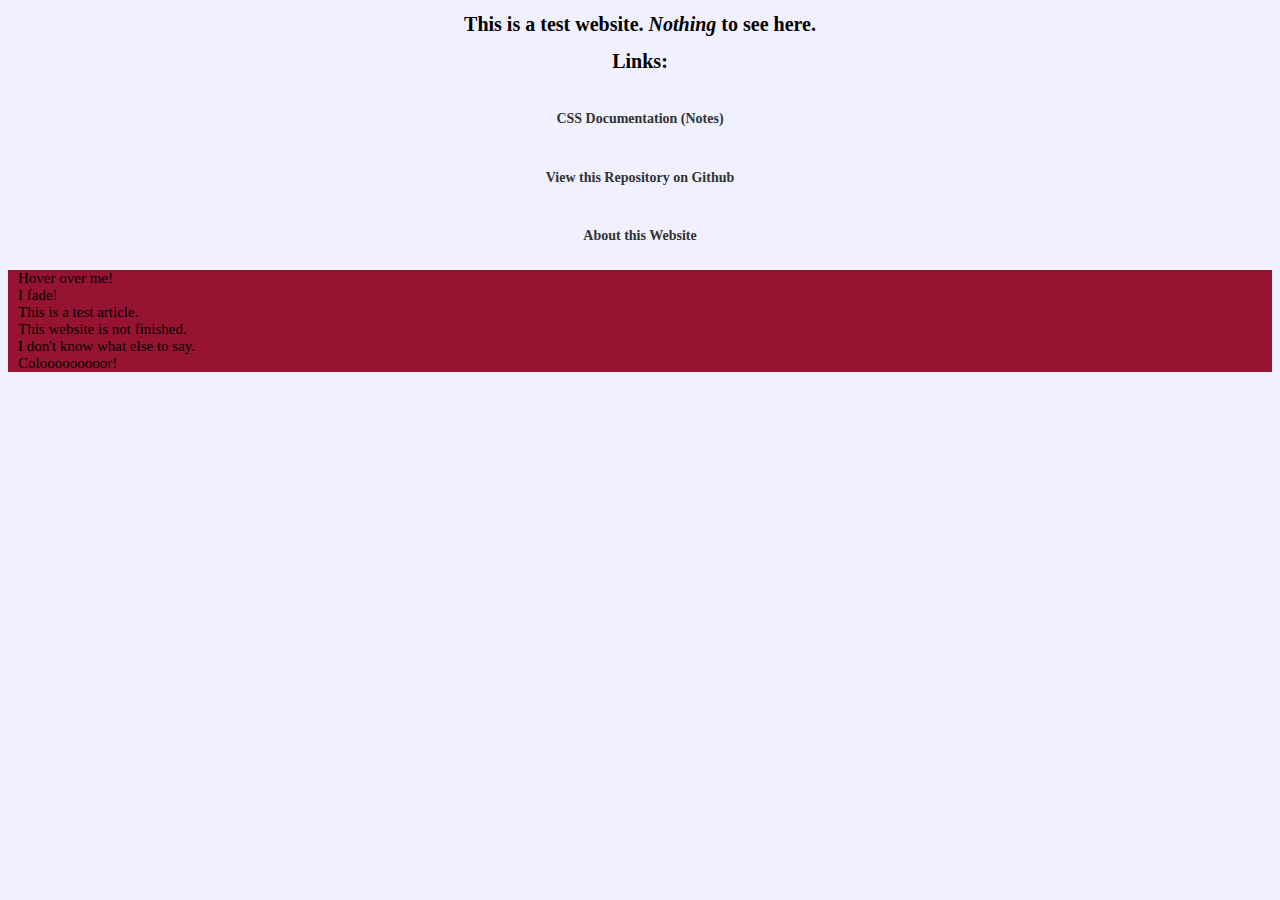
<file: index.html>
<!DOCTYPE html>
<html>
   <head>
   <title>TestSite</title>
   <label></label>
   		<meta charset="utf-8">
   		<link rel="stylesheet" href="css/style.css">
   </head>
   <body>
   		<div>
   			<h1 id="intro">This is a <b>test</b> website. <em>Nothing</em> to see here. </h1> <!-- Test text -->
   			<h1 id="intro">Links:</h1>
   		</div>
   		<div>
   			<h1> <a href="https://developer.mozilla.org/en-US/docs/Web/CSS/Reference" target="blank"> CSS Documentation (Notes) </a></h1> <!-- CSS Doc link -->
   			<h1> <a href="https://github.com/LetterSlayer/letterslayer.github.io" target="blank1"> View this Repository on Github </a> </h1>
   			<h1> <a href="html/about.html"> About this Website </a> </h1>
   		</div>
   		<div id="article">
	   		<p>
	   			Hover over me! <br>
	   			I fade! <br>
		   		This is a test article. <br>
		   		This website is not finished. <br>
		   		I don't know what else to say. <br>
		   		Colooooooooor!
	   		</p>
   		</div>
   </body>
</html>
</file>
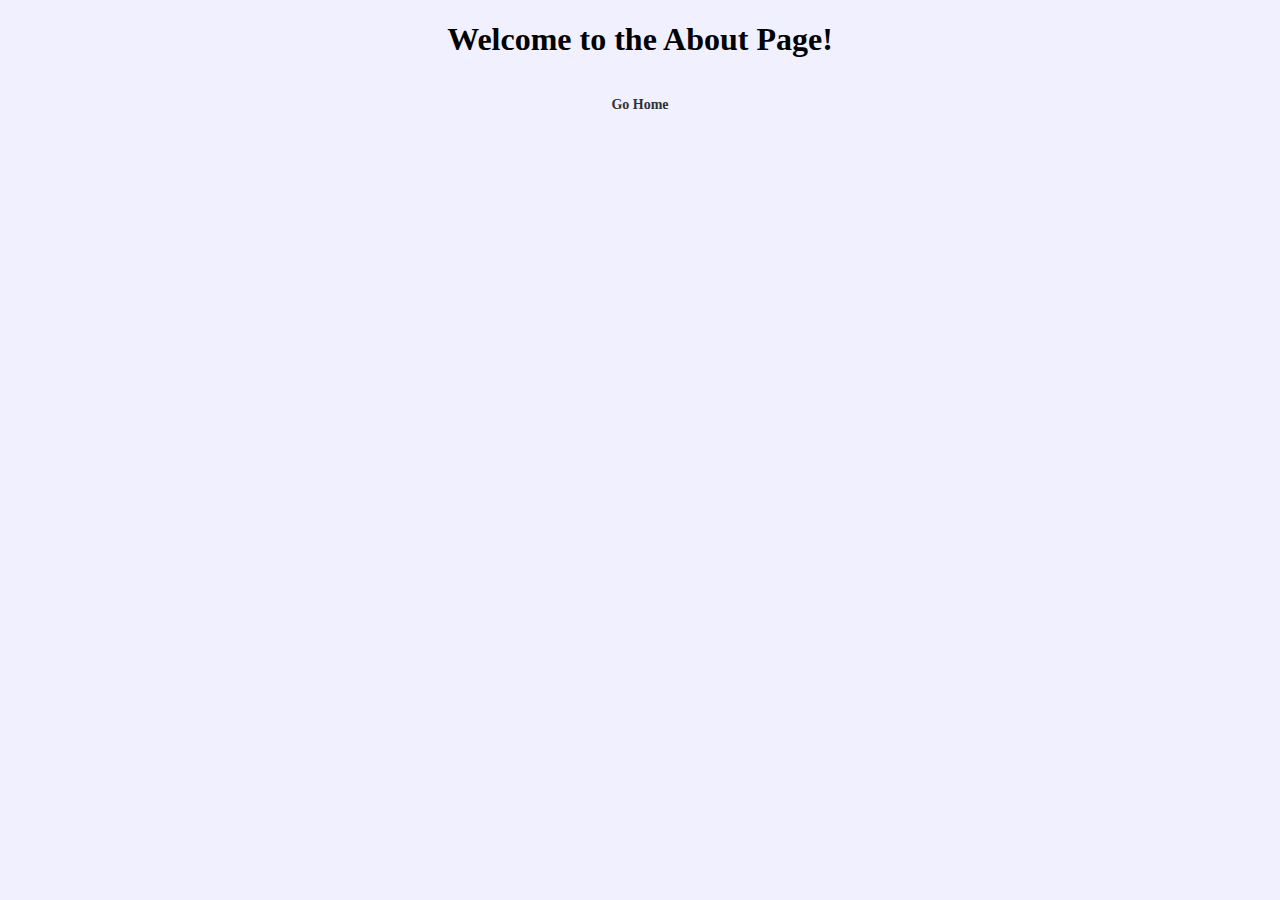
<file: html/about.html>
<!DOCTYPE html>
<html>
   <head>
   <title>TestSite: About</title>
   		<meta charset="utf-8">
   		<link rel="stylesheet" href="../css/style.css">
   </head>
   <body>
   		<h1>Welcome to the About Page!</h1>
         <h1> <a href="../index.html"> Go Home </a> </h1>
   </body>
</html>
</file>
<file: css/style.css>
body {
	background-color: rgb(240, 240, 255);
}

#article {
	font-size: 15px;
	background-color: rgb(150, 20, 50);
	text-align: left;
	padding-left: 10px;
	transition: background-color 200ms ease-in-out;
}

#article:hover {
	background-color: white;
}

#intro {
	font-size: 20px;
	color: black;
	text-align: center;
}

a {
	font-size: 14px;
	color: rgb(50, 50, 50);
	text-decoration: none;
	transition: color 200ms ease-in-out;
}

a:hover {
    color: rgb(150, 150, 150);
}

h1 {
	color: black;
	text-align: center;
}
</file>
